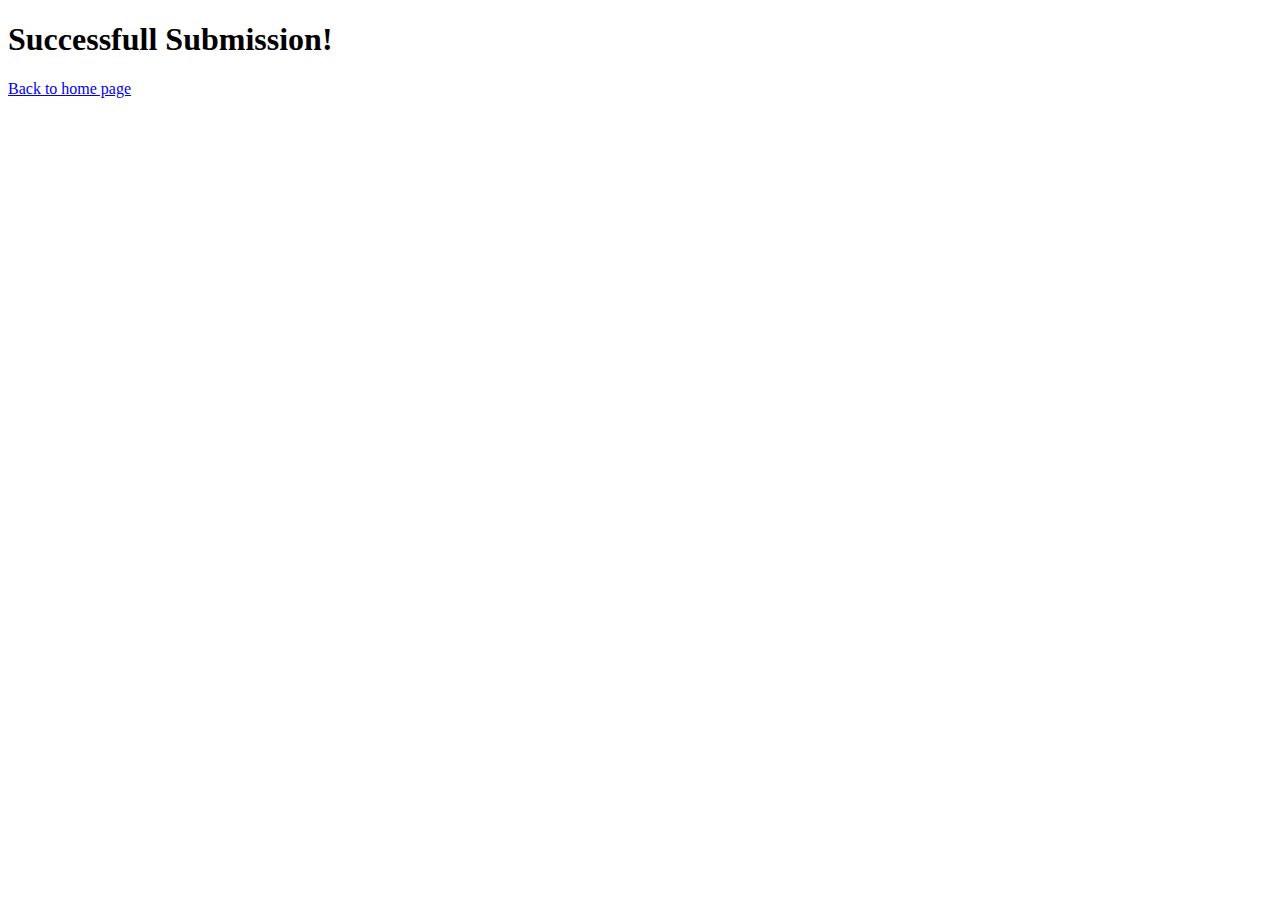
<file: Final Blog Project/mysite/blog/templates/blog/success.html>
<!DOCTYPE html>
<html lang="en">
<head>
    <meta charset="UTF-8">
    <meta http-equiv="X-UA-Compatible" content="IE=edge">
    <meta name="viewport" content="width=device-width, initial-scale=1.0">
    <title>Document</title>
</head>
<body>

    <h1>Successfull Submission!</h1>
    <a href="{% url 'index' %}">Back to home page</a>
</body>
</html>
</file>
